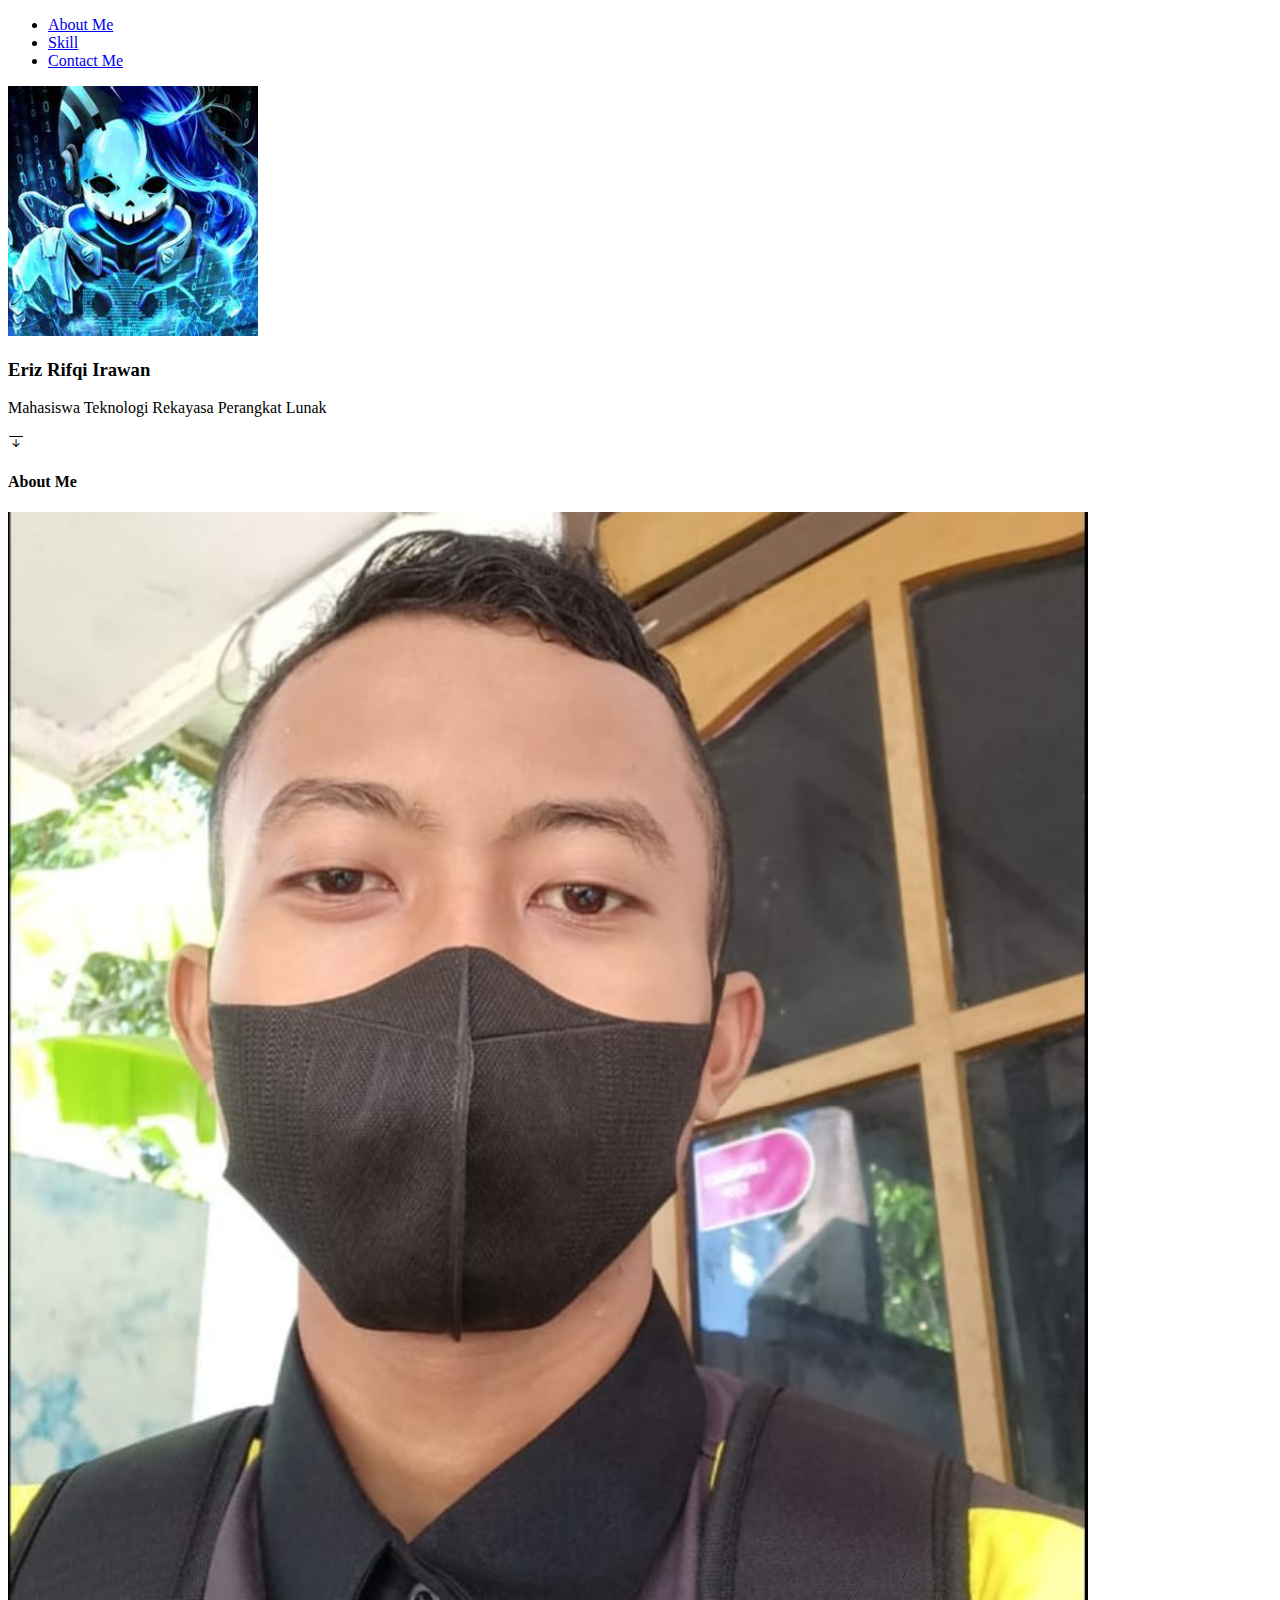
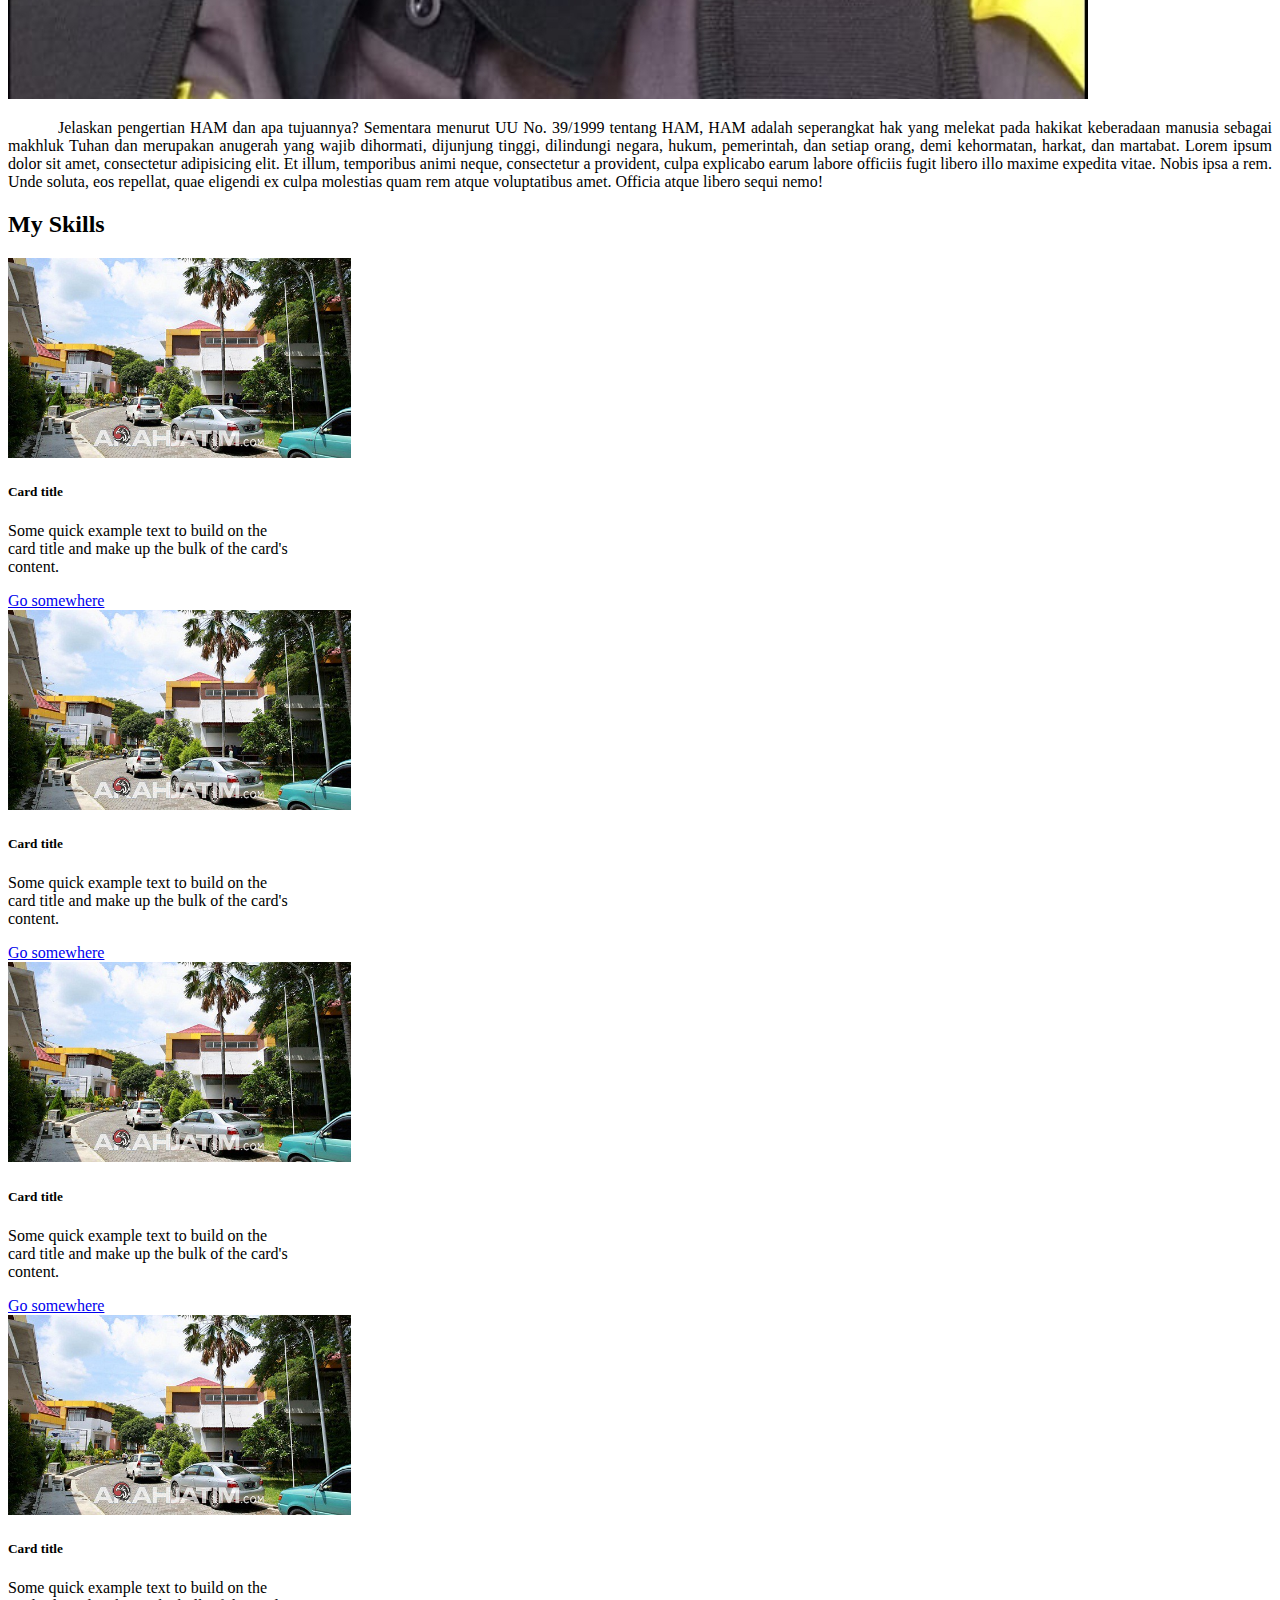
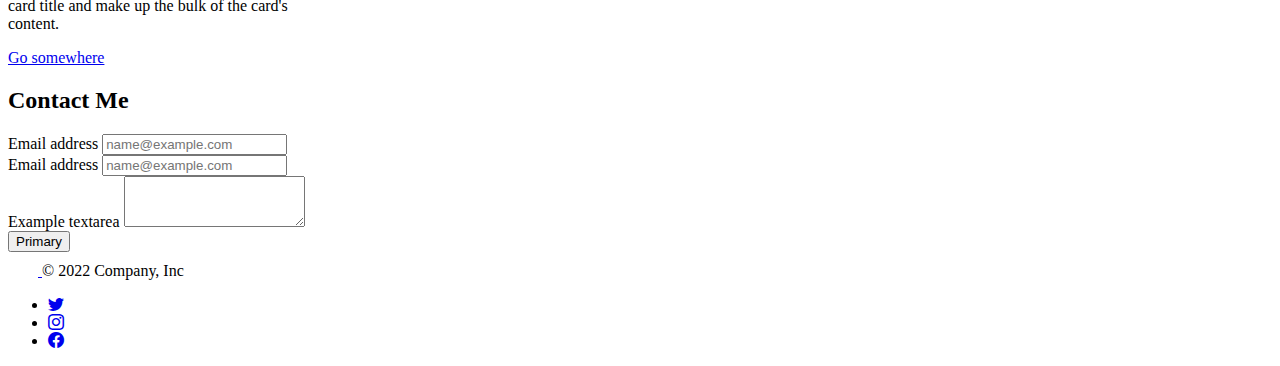
<file: index.html>
<!DOCTYPE html>
<html lang="en">
  <head>
    <meta charset="utf-8" />
    <meta name="viewport" content="width=device-width, initial-scale=1" />
    <title>Bootstrap demo</title>
    <link href="https://cdn.jsdelivr.net/npm/bootstrap@5.2.2/dist/css/bootstrap.min.css" rel="stylesheet" integrity="sha384-Zenh87qX5JnK2Jl0vWa8Ck2rdkQ2Bzep5IDxbcnCeuOxjzrPF/et3URy9Bv1WTRi" crossorigin="anonymous" />
    <link rel="stylesheet" href="https://cdn.jsdelivr.net/npm/bootstrap-icons@1.9.1/font/bootstrap-icons.css" />
    <link rel="stylesheet" href="biodata.css" />
    <!-- Font -->
    <link rel="preconnect" href="https://fonts.googleapis.com" />
    <link rel="preconnect" href="https://fonts.gstatic.com" crossorigin />
    <link href="https://fonts.googleapis.com/css2?family=Raleway:ital,wght@0,100;0,300;0,400;0,500;0,600;0,700;0,800;0,900;1,300;1,400;1,500;1,600;1,700;1,800;1,900&display=swap" rel="stylesheet" />
  </head>
  <body>
    <!-- Navbar -->
    <nav class="navbar navbar-expand-lg bg-light shadow-sm">
      <div class="container-fluid">
        <div class="collapse navbar-collapse" id="navbarNav">
          <ul class="navbar-nav mx-auto">
            <li class="nav-item">
              <a class="nav-link fw-semibold text-dark" aria-current="page" href="#page1">About Me</a>
            </li>
            <li class="nav-item">
              <a class="nav-link fw-semibold text-dark" aria-current="page" href="#page2">Skill</a>
            </li>
            <li class="nav-item">
              <a class="nav-link fw-semibold text-dark" aria-current="page" href="#page3">Contact Me</a>
            </li>
          </ul>
        </div>
      </div>
    </nav>

    <!-- Bagian Foto atas -->
    <div id="kopi" class="container d-flex flex-column align-items-center justify-content-center mb-5">
      <img src="./assets/image/hc.jpg" class="foto-atas rounded-circle" alt="" />
      <h3 class="queen fw-bold">Eriz Rifqi Irawan</h3>
      <p class="aqua">Mahasiswa Teknologi Rekayasa Perangkat Lunak</p>
      <i class="bi bi-arrow-bar-down"></i>
    </div>

    <!-- About Me -->
    <div class="container mb-5" id="page1">
      <h4 class="text-center mb-3">About Me</h4>
      <div class="row">
        <div class="col-6">
          <img src="./assets/image/eriz2.jpeg" class="shadow rounded w-100" alt="" />
        </div>
        <div class="col-6">
          <p class="text-about text-secondary ih-ig">
            Jelaskan pengertian HAM dan apa tujuannya? Sementara menurut UU No. 39/1999 tentang HAM, HAM adalah seperangkat hak yang melekat pada hakikat keberadaan manusia sebagai makhluk Tuhan dan merupakan anugerah yang wajib dihormati,
            dijunjung tinggi, dilindungi negara, hukum, pemerintah, dan setiap orang, demi kehormatan, harkat, dan martabat. Lorem ipsum dolor sit amet, consectetur adipisicing elit. Et illum, temporibus animi neque, consectetur a
            provident, culpa explicabo earum labore officiis fugit libero illo maxime expedita vitae. Nobis ipsa a rem. Unde soluta, eos repellat, quae eligendi ex culpa molestias quam rem atque voluptatibus amet. Officia atque libero sequi
            nemo!
          </p>
        </div>
      </div>
    </div>

    <!-- skill-->
    <div class="container mb-5" id="page2">
      <h2 class="text-center mb-3" My Skill>My Skills</h2>
      <div class="row">
        <div class="col-3">
          <div class="card" style="width: 18rem">
            <img src="./assets/image/xn.jpg" class="card-img-top" alt="..." />
            <div class="card-body">
              <h5 class="card-title">Card title</h5>
              <p class="card-text">Some quick example text to build on the card title and make up the bulk of the card's content.</p>
              <a href="#" class="btn btn-primary">Go somewhere</a>
            </div>
          </div>
        </div>
        <div class="col-3">
          <div class="card" style="width: 18rem">
            <img src="./assets/image/xn.jpg" class="card-img-top" alt="..." />
            <div class="card-body">
              <h5 class="card-title">Card title</h5>
              <p class="card-text">Some quick example text to build on the card title and make up the bulk of the card's content.</p>
              <a href="#" class="btn btn-primary">Go somewhere</a>
            </div>
          </div>
        </div>
        <div class="col-3">
          <div class="card" style="width: 18rem">
            <img src="./assets/image/xn.jpg" class="card-img-top" alt="..." />
            <div class="card-body">
              <h5 class="card-title">Card title</h5>
              <p class="card-text">Some quick example text to build on the card title and make up the bulk of the card's content.</p>
              <a href="#" class="btn btn-primary">Go somewhere</a>
            </div>
          </div>
        </div>
        <div class="col-3">
          <div class="card" style="width: 18rem">
            <img src="./assets/image/xn.jpg" class="card-img-top" alt="..." />
            <div class="card-body">
              <h5 class="card-title">Card title</h5>
              <p class="card-text">Some quick example text to build on the card title and make up the bulk of the card's content.</p>
              <a href="#" class="btn btn-primary">Go somewhere</a>
            </div>
          </div>
        </div>
      </div>
    </div>

    <!-- Contack Me -->
    <div class="container mb-5" id="page3">
      <h2 class="text-center mb-3">Contact Me</h2>
      <form class="col-6 mx-auto">
        <div class="mb-3">
          <label for="exampleFormControlInput1" class="form-label">Email address</label>
          <input type="email" class="form-control" id="exampleFormControlInput1" placeholder="name@example.com" />
        </div>
        <div class="mb-3">
          <label for="exampleFormControlInput1" class="form-label">Email address</label>
          <input type="email" class="form-control" id="exampleFormControlInput1" placeholder="name@example.com" />
        </div>
        <div class="mb-3">
          <label for="exampleFormControlTextarea1" class="form-label">Example textarea</label>
          <textarea class="form-control" id="exampleFormControlTextarea1" rows="3"></textarea>
        </div>
        <button type="button" class="btn btn-primary w-100">Primary</button>
      </form>
    </div>

    <!--footer -->

    <div class="b-example-divider"></div>
    <div class="container-fluid">
      <footer class="d-flex flex-wrap justify-content-between align-items-center py-3 my-4 border-top">
        <div class="col-md-4 d-flex align-items-center">
          <a href="/" class="mb-3 me-2 mb-md-0 text-muted text-decoration-none lh-1">
            <svg class="bi" width="30" height="24"><use xlink:href="#bootstrap" /></svg>
          </a>
          <span class="mb-3 mb-md-0 text-muted">&copy; 2022 Company, Inc</span>
        </div>

        <ul class="nav col-md-4 justify-content-end list-unstyled d-flex">
          <li class="ms-3">
            <a class="text-muted" href="#"
              ><i class="bi bi-twitter"></i></svg
            ></a>
          </li>
          <li class="ms-3">
            <a class="text-muted" href="#"
              ><i class="bi bi-instagram"></i></svg
            ></a>
          </li>
          <li class="ms-3">
            <a class="text-muted" href="#"
              ><i class="bi bi-facebook"></i></svg
            ></a>
          </li>
        </ul>
      </footer>
    </div>

    <script src="https://cdn.jsdelivr.net/npm/bootstrap@5.2.2/dist/js/bootstrap.bundle.min.js" integrity="sha384-OERcA2EqjJCMA+/3y+gxIOqMEjwtxJY7qPCqsdltbNJuaOe923+mo//f6V8Qbsw3" crossorigin="anonymous"></script>
  </body>
</html>
</file>
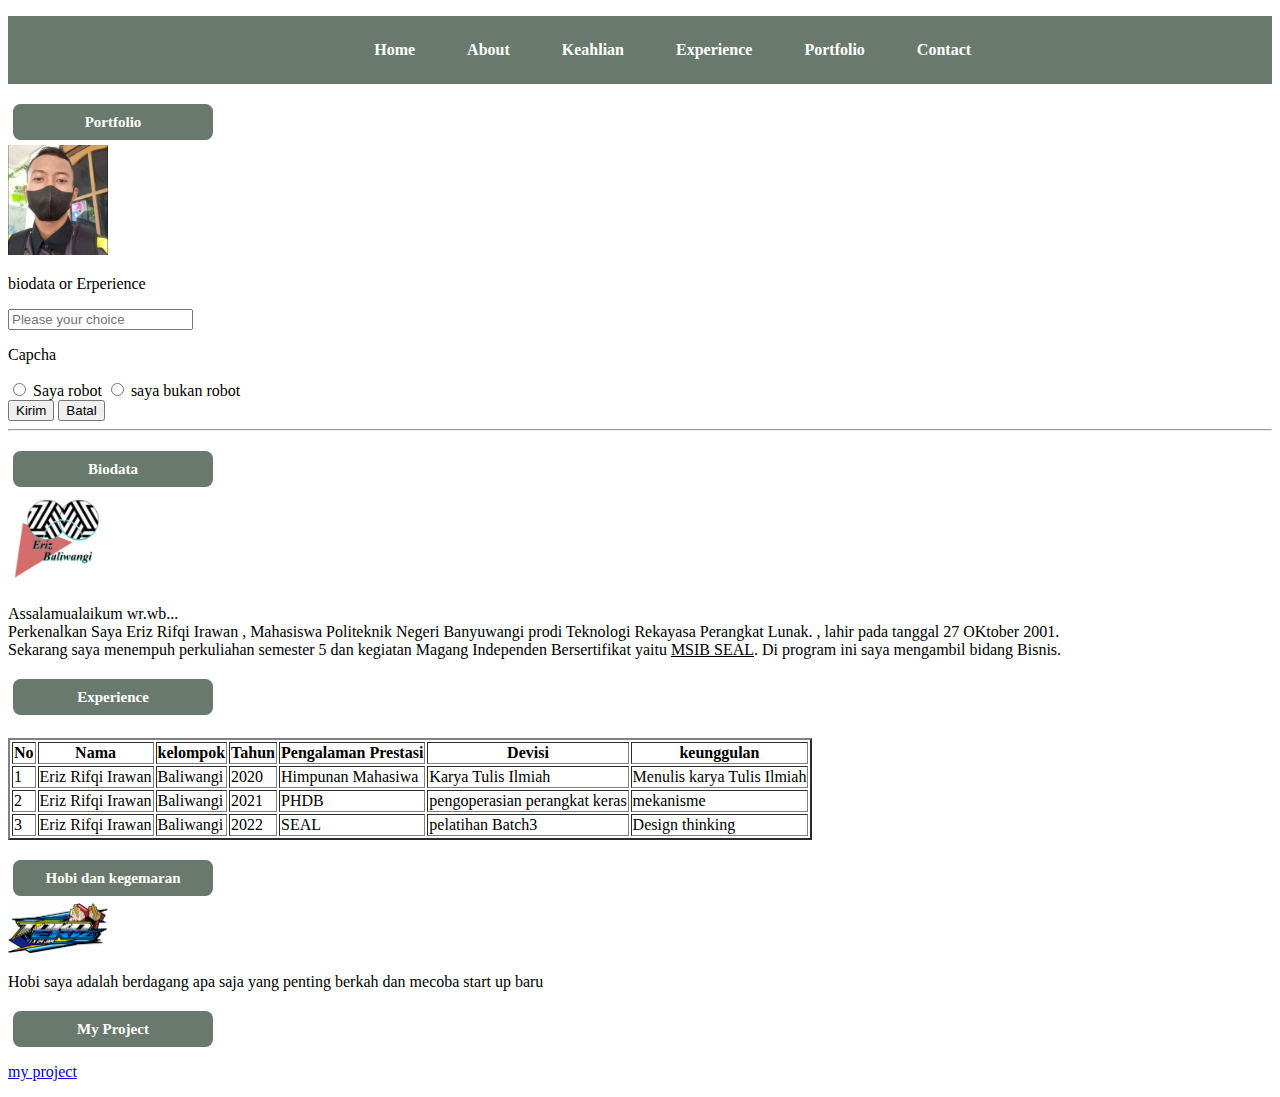
<file: fortopolio.html>
<!DOCTYPE html>
<html lang="en">
  <head>
    <meta charset="UTF-8" />
    <meta http-equiv="X-UA-Compatible" content="IE=edge" />
    <meta name="viewport" content="width=device-width, initial-scale=1.0" />
    <title>Belajar Bikin Tabel</title>
    <link rel="Stylesheet " href="html_css.css" />
  </head>
  <body>
    <div class="circle">
      <!-- <img src="ti1.png" /> -->
      <ul>
        <li><a href="http://127.0.0.1:5500/biodata_perbaikan.html#home">Home</a></li>
        <li><a href="http://127.0.0.1:5500/biodata_perbaikan.html#tentang">About</a></li>
        <li><a href="http://127.0.0.1:5500/biodata_perbaikan.html#keahlian">Keahlian</a></li>
        <li><a href="http://127.0.0.1:5500/biodata_perbaikan.html#pengalaman">Experience</a></li>
        <li><a href="#">Portfolio</a></li>
        <li><a href="http://127.0.0.1:5500/biodata_perbaikan.html#contact">Contact</a></li>
      </ul>
    </div>

    <div class margin>
      <h1>Portfolio</h1>

      <img src="eriz2.jpeg" width="100" />

      <form>
        <p>biodata or Erperience</p>
        <input type="text" name="nama" placeholder="Please your choice" />
        <p>Capcha</p>
        <input type="radio" name="Kelompok" id="Baliwangi" />
        <label for="Baliwangi">Saya robot</label>
        <input type="radio" name="Kelompok" id="Malang" />
        <label for="Malang">saya bukan robot</label>
        <div>
          <input type="submit" value="Kirim" />
          <input type="reset" value="Batal" />
        </div>
      </form>

      <hr />
      <h2>Biodata</h2>
      <img src="bali.png" width="100" />
      <p>
        Assalamualaikum wr.wb...<br />
        Perkenalkan Saya Eriz Rifqi Irawan , Mahasiswa Politeknik Negeri Banyuwangi prodi Teknologi Rekayasa Perangkat Lunak. , lahir pada tanggal 27 OKtober 2001. <br />Sekarang saya menempuh perkuliahan semester 5 dan kegiatan Magang
        Independen Bersertifikat yaitu <u>MSIB SEAL</u>. Di program ini saya mengambil bidang Bisnis.
      </p>

      <h2>Experience</h2>

      <br />
      <table border="2">
        <tr>
          <th>No</th>
          <th>Nama</th>
          <th>kelompok</th>
          <th>Tahun</th>
          <th>Pengalaman Prestasi</th>
          <th>Devisi</th>
          <th>keunggulan</th>
        </tr>
        <tr>
          <td>1</td>
          <td>Eriz Rifqi Irawan</td>
          <td>Baliwangi</td>
          <td>2020</td>
          <td>Himpunan Mahasiwa</td>
          <td>Karya Tulis Ilmiah</td>
          <td>Menulis karya Tulis Ilmiah</td>
        </tr>
        <tr>
          <td>2</td>
          <td>Eriz Rifqi Irawan</td>
          <td>Baliwangi</td>
          <td>2021</td>
          <td>PHDB</td>
          <td>pengoperasian perangkat keras</td>
          <td>mekanisme</td>
        </tr>
        <tr>
          <td>3</td>
          <td>Eriz Rifqi Irawan</td>
          <td>Baliwangi</td>
          <td>2022</td>
          <td>SEAL</td>
          <td>pelatihan Batch3</td>
          <td>Design thinking</td>
        </tr>
      </table>

      <h2>Hobi dan kegemaran</h2>
      <img src="warung2.jpeg" width="100" />
      <p>Hobi saya adalah berdagang apa saja yang penting berkah dan mecoba start up baru</p>

      <h2>My Project</h2>
      <p><a href="https://codepen.io/Eriz-Rifqi-Irawan/full/OJQZmzx"> my project </a></p>
    </div>
  </body>
</html>
</file>
<file: biodata.css>
.mybutton {
  width: 150px;
  height: 30px;
  line-height: 30px;
  padding: 3px 10px;
  background-color: #3e2f18;
  color: WHITE;
  text-align: center;
  border-radius: 0.5em;
  font-size: 20px;
  margin: 5px;
  margin-top: 20px;
  transition-property: Resti();
  transition-duration: 1s;
}

.mybutton:hover {
  transform: scale(1, 1.1);
}
.fotoawal {
  width: 450px;
  height: 330px;
  margin-left: 35px;
  padding-top: 0px;
}
.foto-atas {
  width: 250px;
  height: 250px;
  object-fit: cover;
}
.namaatas {
  font-family: "Raleway", sans-serif;
}

.identitas {
  letter-spacing: 5px;
}

#fotosaya {
  height: 95vh;
}
.text-about {
  text-indent: 50px;
  text-align: justify;
}
.card-img-top {
  height: 200px;
  object-fit: cover;
}
</file>
<file: html_css.css>
.circle {
  width: 100%;
  position: relative;
  background: #6a796e;
  text-align: center;
}
.circle ul {
  margin-left: 2%;
}
.circle ul li {
  display: inline-block;
  list-style: none;
  margin: 25px 24px;
}
.circle ul li a {
  text-decoration: none;
  color: white;
  font-weight: bold;
}
.circle ul li a:hover {
  color: black;
}

h1 {
  width: 180px;
  height: 30px;
  line-height: 30px;
  padding: 3px 10px;
  background-color: #6a796e;
  color: WHITE;
  text-align: center;
  border-radius: 0.5em;
  font-size: 15px;
  margin: 5px;
  margin-top: 20px;
  transition-property: Resti();
  transition-duration: 1s;
}

.mybutton:hover {
  transform: scale(1, 1.1);
}

h2 {
  width: 180px;
  height: 30px;
  line-height: 30px;
  padding: 3px 10px;
  background-color: #6a796e;
  color: WHITE;
  text-align: center;
  border-radius: 0.5em;
  font-size: 15px;
  margin: 5px;
  margin-top: 20px;
  transition-property: Resti();
  transition-duration: 1s;
}

.mybutton:hover {
  transform: scale(1, 1.1);
}

.h1 {
  background: url(zz.jpg);
  background-repeat: no-repeat;
  background-size: 1500px 500px;
}
</file>
